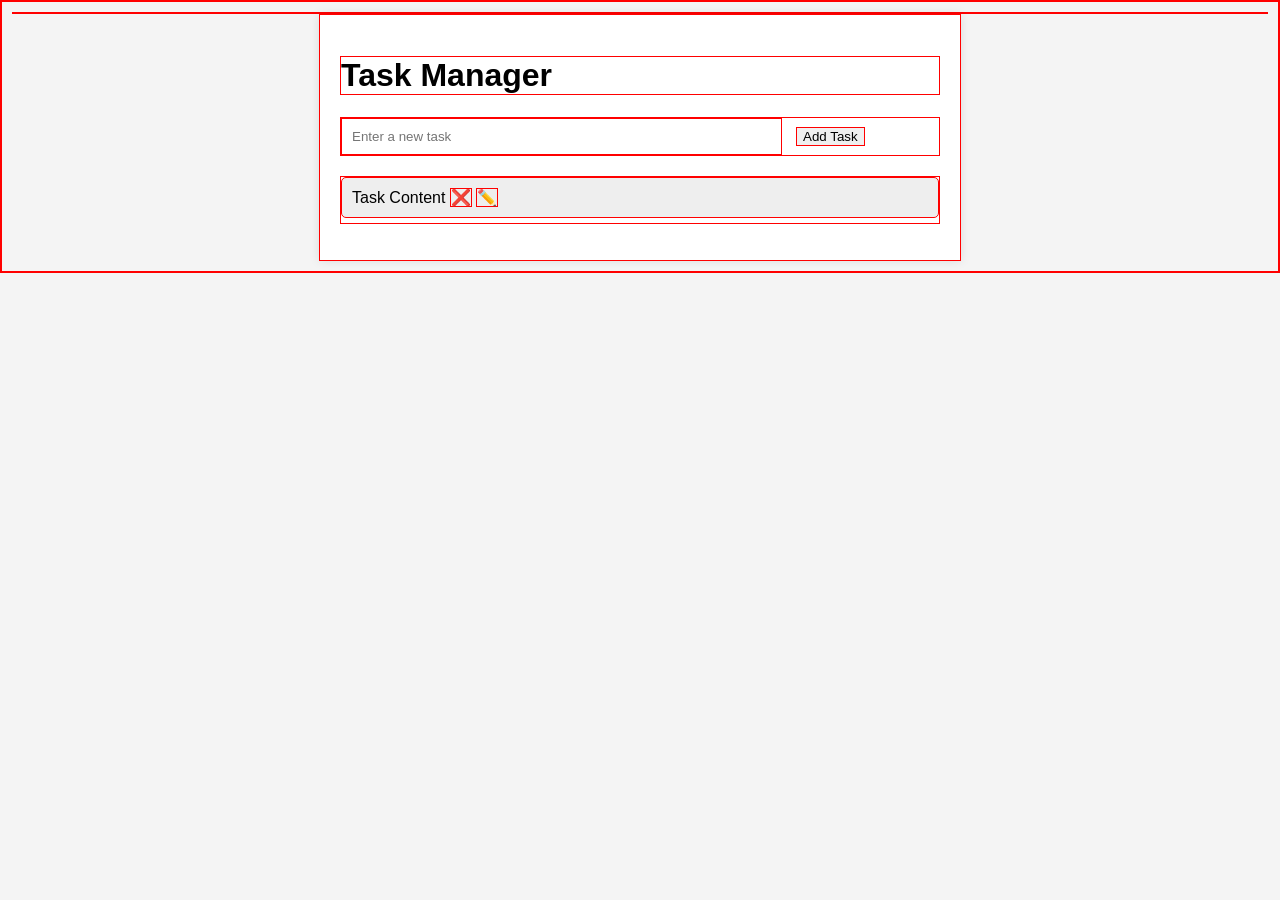
<file: index.html>
<!DOCTYPE html>
<html lang="en">

<head>
  <meta charset="UTF-8">
  <meta name="viewport" content="width=device-width, initial-scale=1.0">
  <title>Task Manager</title>
  <link rel="stylesheet" href="style.css">
</head>

<body>
  <div id="theme-toggle">
    <!-- <button id="toggle-theme-btn">Toggle Theme</button> -->
  </div>
  <div id="task-manager">
    <h1>Task Manager</h1>
    <form id="task-form">
      <input type="text" id="task-input" placeholder="Enter a new task" required>
      <button type="submit">Add Task</button>
    </form>
    <ul id="task-list">
      <li>
        Task Content
        <span class="delete-btn">❌</span>
        <span class="edit-btn">✏️</span>
      </li>
    </ul>
  </div>
  <script src="app.js"></script>
</body>

</html>
</file>
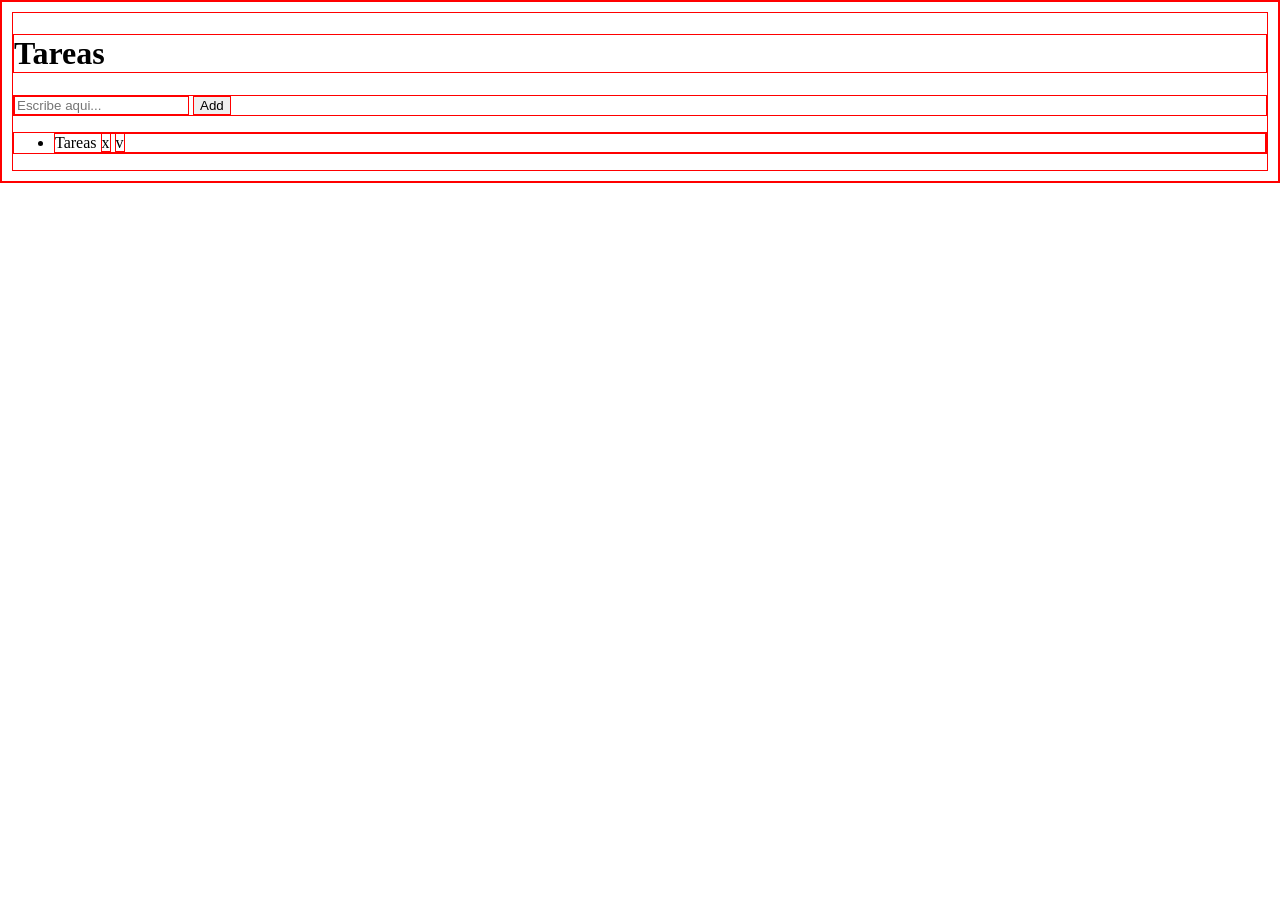
<file: index2.html>
<!DOCTYPE html>
<html lang="en">
<head>
    <meta charset="UTF-8">
    <meta name="viewport" content="width=device-width, initial-scale=1.0">
    <title>Tarea2</title>
    <link rel="stylesheet" href="./styles2.css">
</head>
<body>
  <div id="tareas-bloque">
      <h1>Tareas</h1>
      <form id="form-tareas">
          <input type="text" id="tarea-text" placeholder="Escribe aqui..."/>
          <button type="submit">Add</button>
      </form>
      <ul id="lista-tareas">
          <li>
              Tareas
              <span class="btn-eliminar">x</span>
              <span class="btn-aceptar">v</span>
          </li>
      </ul>
  </div>
<script src="app2.js"></script>
</body>
</html>
</file>
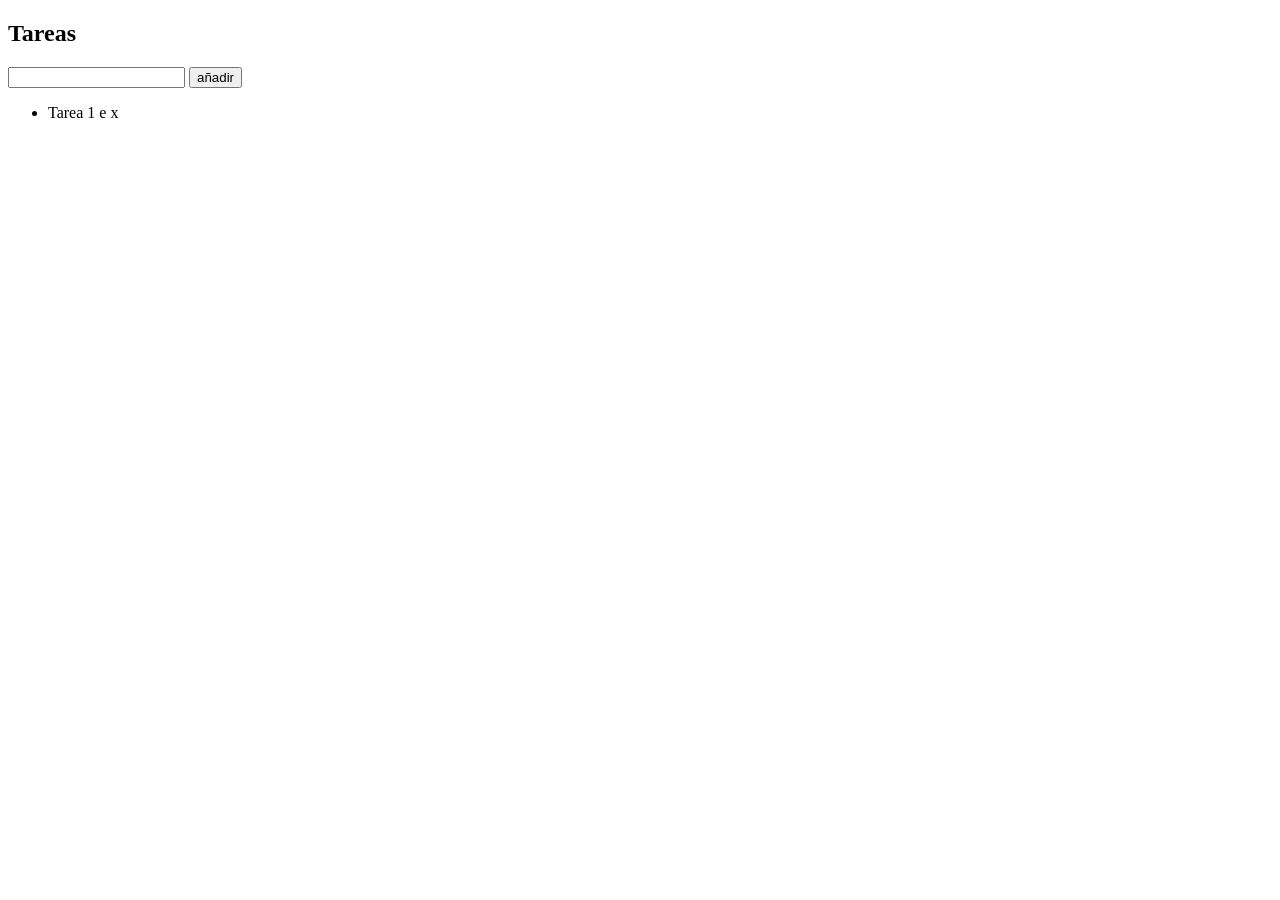
<file: index3.html>
<!DOCTYPE html>
<html lang="en">
<head>
    <meta charset="UTF-8">
    <meta name="viewport" content="width=device-width, initial-scale=1.0">
    <title>Tareas3</title>
</head>
<body>
    <form class="form-tareas" action="">
        <h2>Tareas</h2>
        <input class="textoTarea"/>
        <button class="btn-add">añadir</button>
    </form>
    <ul class="listaPadre-tareas">
        <li>Tarea 1 
            <span class="edit">e</span>
            <span class="eliminar">x</span>
        </li>
    </ul>
    <script src="./app3.js"></script>
</body>
</html>
</file>
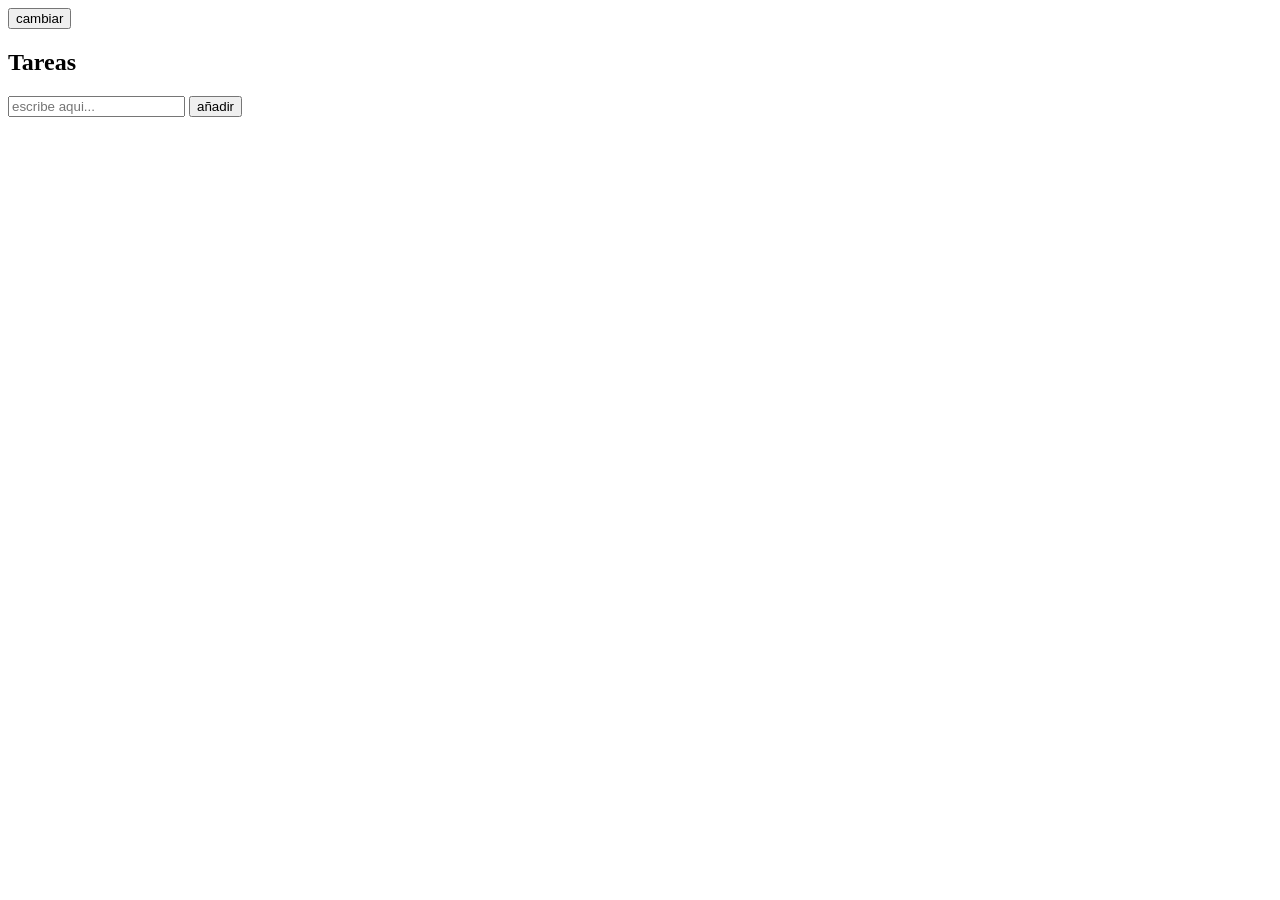
<file: index4.html>
<!DOCTYPE html>
<html lang="en">
<head>
    <meta charset="UTF-8">
    <meta name="viewport" content="width=device-width, initial-scale=1.0">
    <title>tarea 4</title>
    <style>
  body.dark {
    background-color: #222; /* fondo oscuro */
    color: white;           /* texto blanco */
  }

  /* Cambiar estilo de botones en modo oscuro */
  body.dark button {
    background-color: #555;
    color: white;
    /* border: none; */
  }

  body.dark input {
    background-color: #333;
    color: white;
    border: 1px solid #555;
  }
</style>
</head>
<body>
    <button class="toogle">cambiar</button>
    <h2>Tareas</h2>
    <form class="" action="">
        <input class="texto-tareas" placeholder="escribe aqui...">
        <button class="añadir">añadir</button>
    </form>
    <ul class="padre-lista">
        <!-- <li>
            Tareas
            <button class="eliminar">❌</button>
            <button class="editar">✏️</button>
        </li> -->
    </ul>
    <script src="./app4.js"></script>
</body>
</html>
</file>
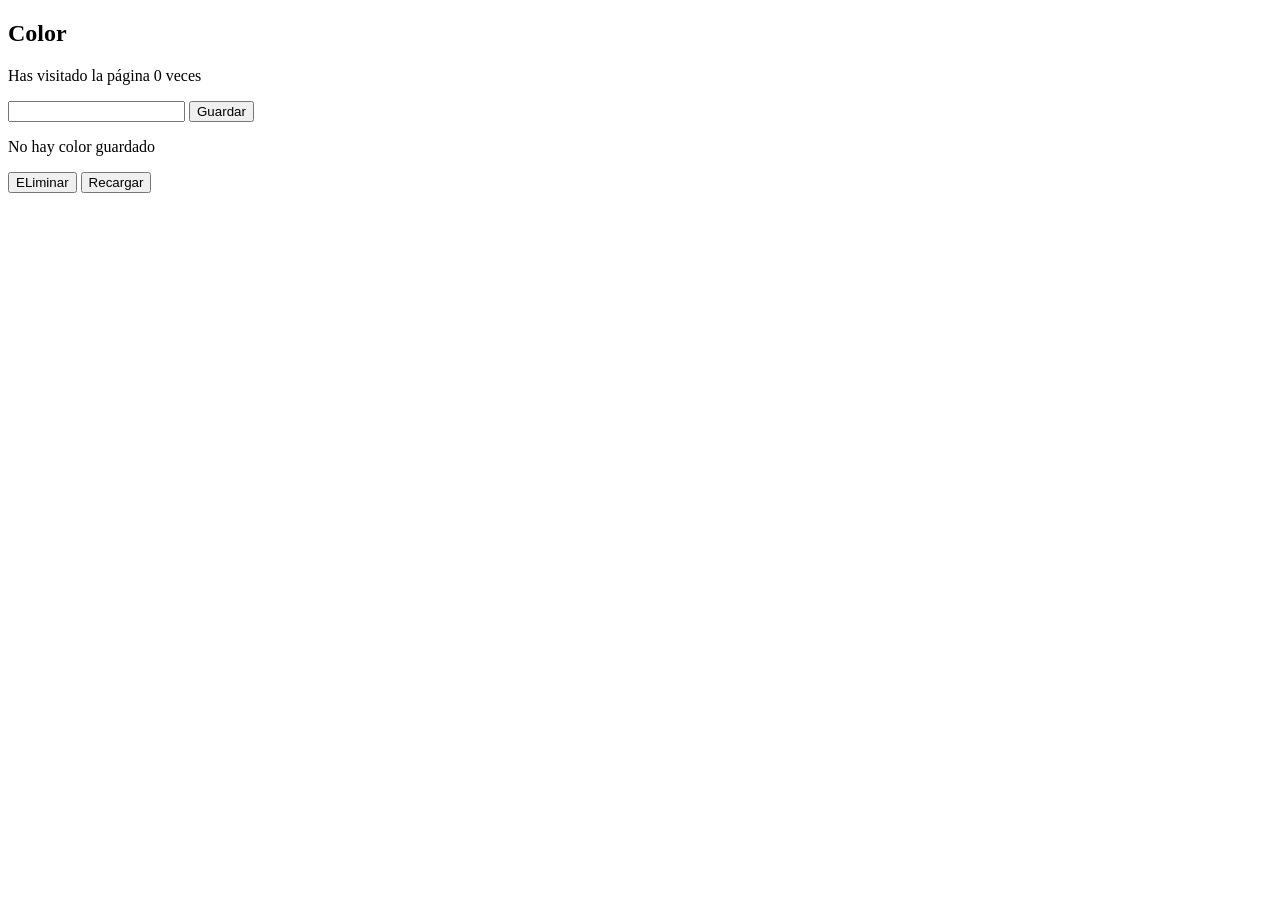
<file: index5.html>
<!DOCTYPE html>
<html lang="en">
<head>
    <meta charset="UTF-8">
    <meta name="viewport" content="width=device-width, initial-scale=1.0">
    <title>Document</title>
</head>
<body>
    <!-- <h2>Ingresa tu nombre</h2> -->
    <!-- <input type="text" id="texto">
    <button id="botonGuardar">guardar</button>
    <button id="eliminar">Eliminar</button>
    <p id="mensaje"></p> -->

    <h2>Color</h2>
    <p id="visitas">Visitas:</p>
    <input type="text" name="" id="color">
    <button id="guardar">Guardar</button>
    <p id="mensajeColor"></p>
    <button id="eliminar">ELiminar</button>
    <button id="recargar">Recargar</button>
    <script src="app5.js"></script>
</body>
</html>
</file>
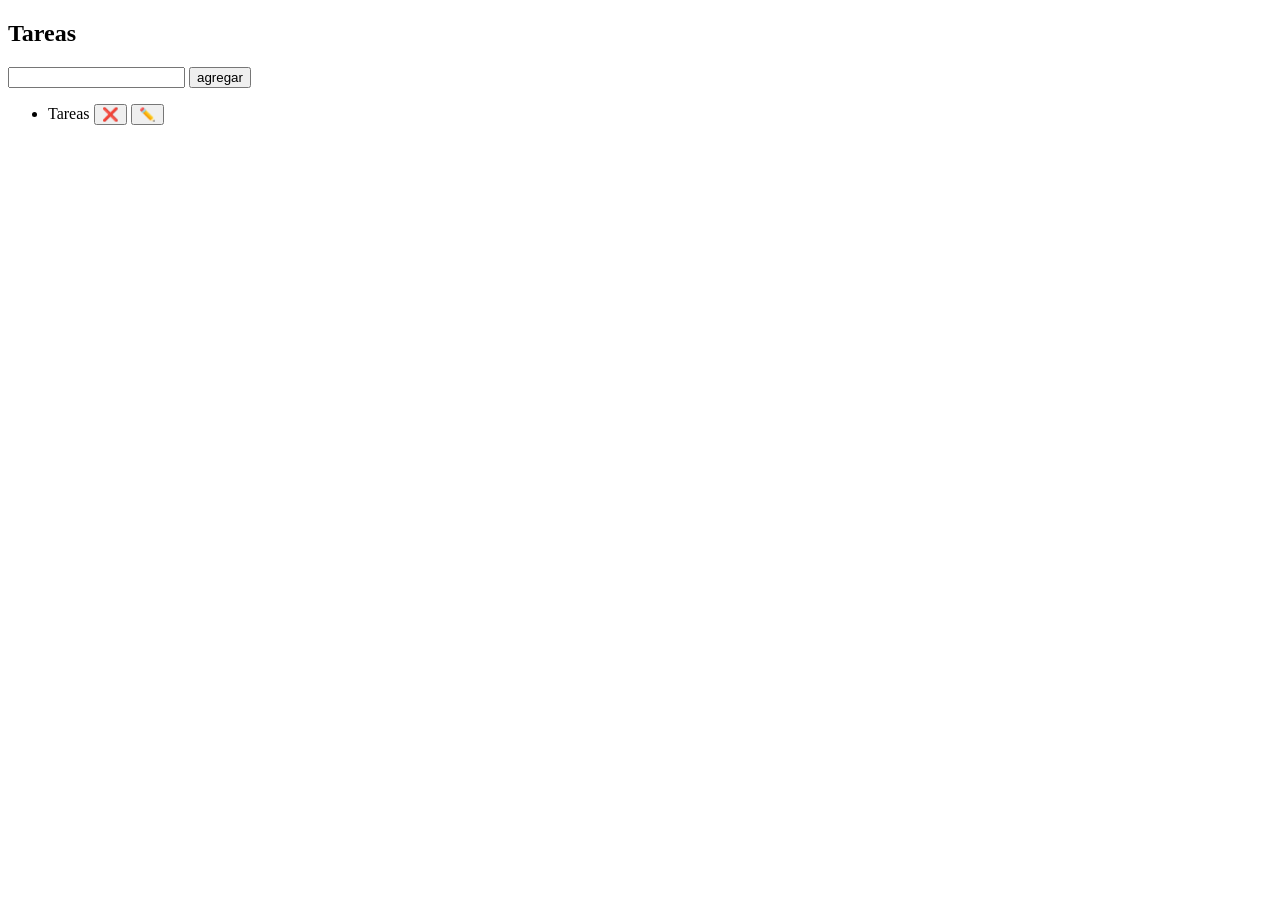
<file: index6.html>
<!DOCTYPE html>
<html lang="en">
<head>
    <meta charset="UTF-8">
    <meta name="viewport" content="width=device-width, initial-scale=1.0">
    <title>Html-6</title>
</head>
<body>
    <form action="" class="formulario1">
        <h2>Tareas</h2>
        <input type="text" name="" id="texto1">
        <button id="agregar">agregar</button>
    </form>

    <ul class="listaPadre">
        <li>
            Tareas
            <button class="eliminar">❌</button>
            <button class="editar">✏️</button>
        </li>
    </ul>
    <script src="./app6.js"></script>
</body>
</html>
</file>
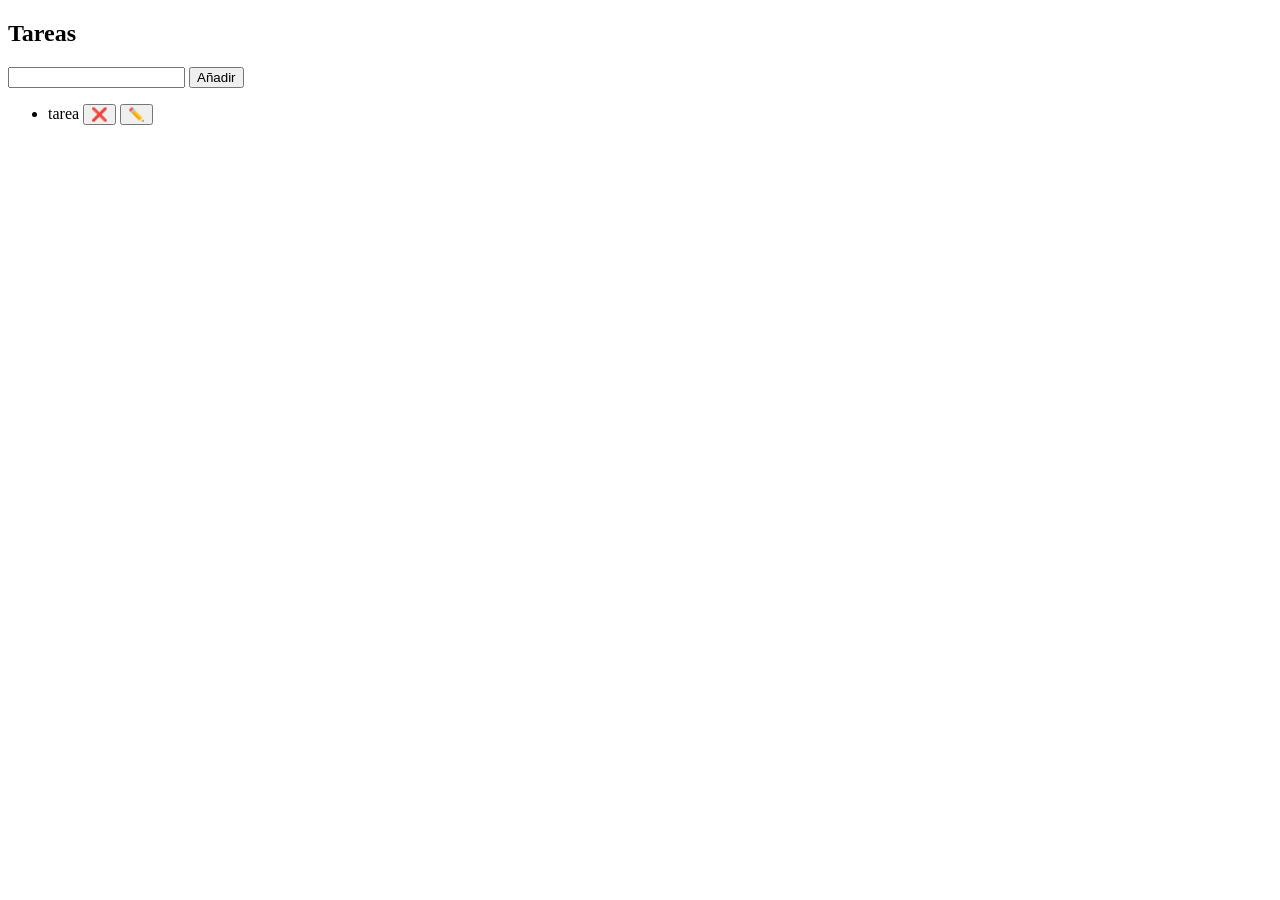
<file: index7.html>
<!DOCTYPE html>
<html lang="en">
<head>
    <meta charset="UTF-8">
    <meta name="viewport" content="width=device-width, initial-scale=1.0">
    <title>HTML7</title>
</head>
<body>
    <form action="" id="formulario7">
        <h2>Tareas</h2>
        <input type="text" id="textosTareas">
        <button id="añadir">Añadir</button>
    </form>

    <ul id="listaPadre1">
        <li>
            tarea
            <button class="eliminar">❌</button>
            <button class="editar">✏️</button>
        </li>
    </ul>

    <script src="./app7.js"></script>
</body>
</html>
</file>
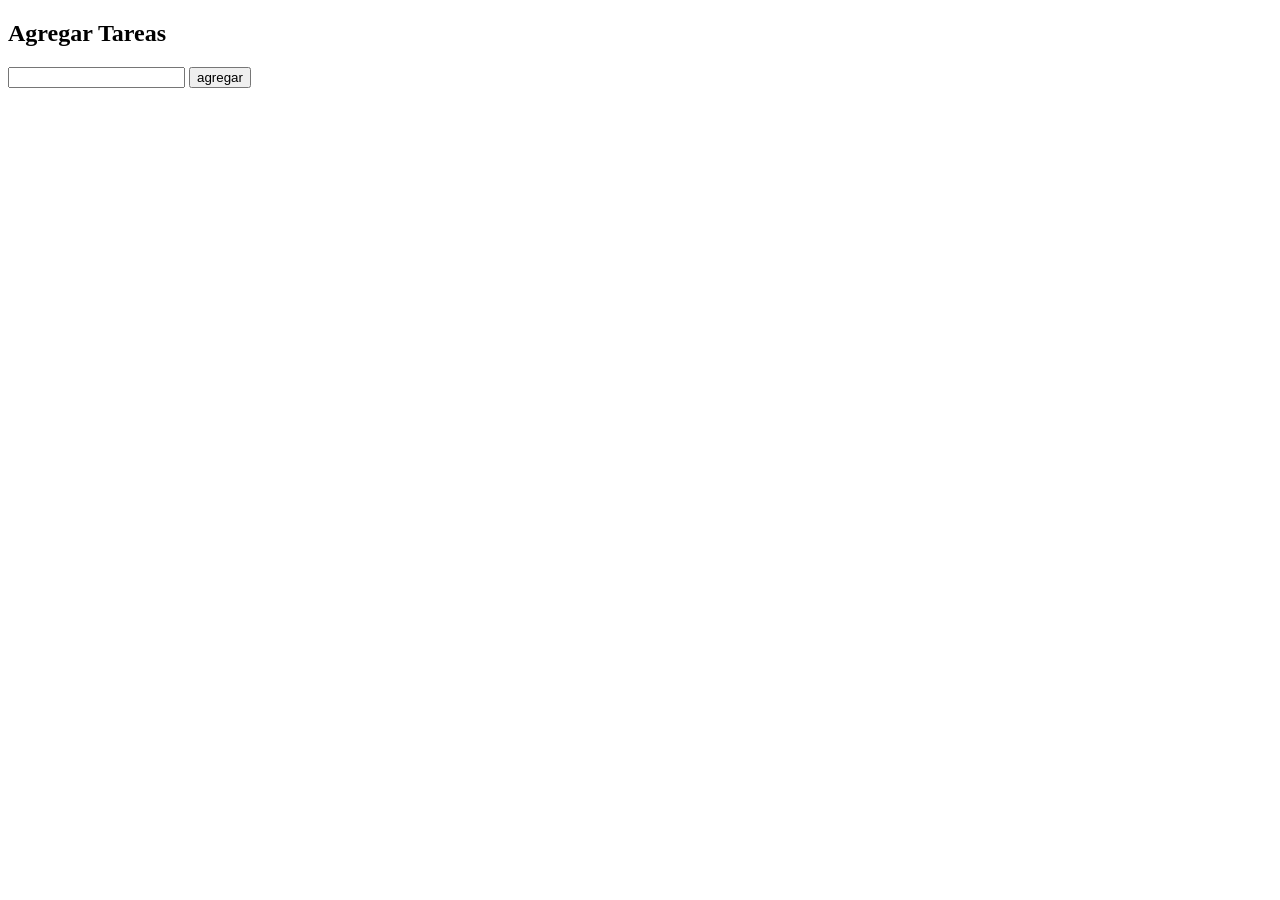
<file: index8.html>
<!DOCTYPE html>
<html lang="en">
<head>
    <meta charset="UTF-8">
    <meta name="viewport" content="width=device-width, initial-scale=1.0">
    <title>HTML8</title>
</head>
<body>
    <form action="" id="formulario8">
        <h2>Agregar Tareas</h2>
        <input type="text" id="textoActividades">
        <button id="agregar">agregar</button>
    </form>
    <ul id="ListaFormulario8">
    </ul>
    <script src="./app8.js"></script>
</body>
</html>
</file>
<file: style.css>
*{
  border: 1px solid red;
}
body {
  font-family: Arial, sans-serif;
  background-color: #f4f4f4;
  padding: 10px;
  margin: 0;
}

#task-manager {
  background: #fff;
  padding: 20px;
  margin: auto;
  width: 80%;
  max-width: 600px;
  box-shadow: 0 0 10px rgba(0, 0, 0, 0.1);
}

#task-form {
  margin-bottom: 20px;
}

#task-input {
  padding: 10px;
  width: 70%;
  margin-right: 10px;
}

#task-list {
  list-style-type: none;
  padding: 0;
}

#task-list li {
  background: #eee;
  padding: 10px;
  margin-bottom: 5px;
  border-radius: 5px;
}

/* Dark theme styles */
body.dark-theme {
  background-color: #333;
  color: #fff;
}

.dark-theme #task-manager {
  background: #222;
  color: #fff;
}

.dark-theme #task-list li {
  background: #444;
}
</file>
<file: styles2.css>
*{
  border: 1px solid red;
}
body{
    margin:0;
    background-color: white;
    padding: 10px;
}
.tareas-bloque{
  background: #fff;
  padding: 20px;
  margin: auto;
  width: 80%;
  max-width: 600px;
  box-shadow: 0 0 10px rgba(0, 0, 0, 0.1);
}
</file>
